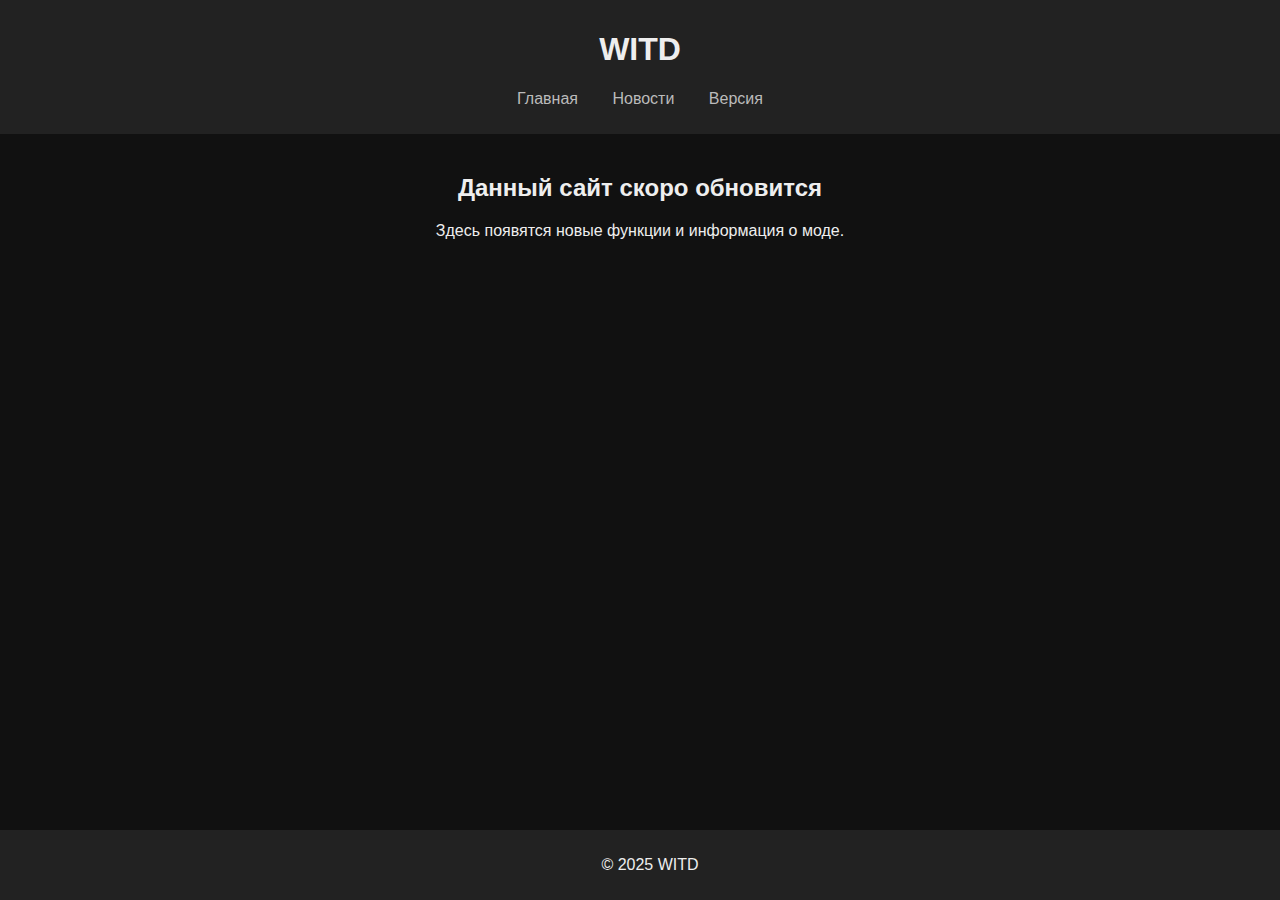
<file: index.html>
<!DOCTYPE html>
<html lang="ru">
<head>
    <meta charset="UTF-8">
    <meta name="viewport" content="width=device-width, initial-scale=1.0">
    <title>WITD</title>
    <link rel="stylesheet" href="styles.css">
</head>
<body>
    <header>
        <h1>WITD</h1>
        <nav>
            <ul>
                <li><a href="index.html">Главная</a></li>
                <li><a href="news.html">Новости</a></li>
                <li><a href="versions.html">Версия</a></li>
            </ul>
        </nav>
    </header>
    
    <main>
        <h2>Данный сайт скоро обновится</h2>
        <p>Здесь появятся новые функции и информация о моде.</p>
    </main>

    <footer>
        <p>&copy; 2025 WITD</p>
    </footer>

    <script src="script.js"></script>
</body>
</html>
</file>
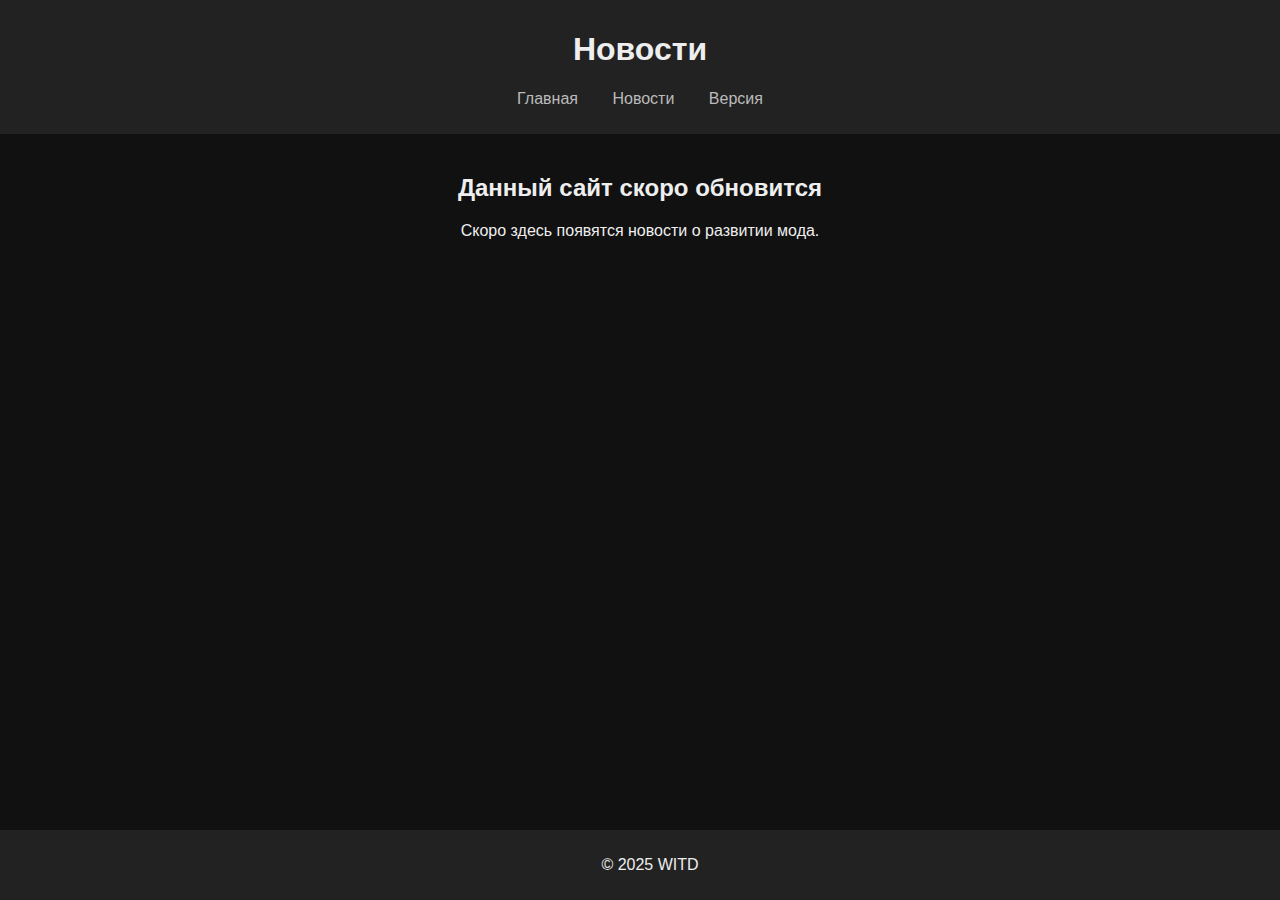
<file: news.html>
<!DOCTYPE html>
<html lang="ru">
<head>
    <meta charset="UTF-8">
    <meta name="viewport" content="width=device-width, initial-scale=1.0">
    <title>Новости - WITD</title>
    <link rel="stylesheet" href="styles.css">
</head>
<body>
    <header>
        <h1>Новости</h1>
        <nav>
            <ul>
                <li><a href="index.html">Главная</a></li>
                <li><a href="news.html">Новости</a></li>
                <li><a href="versions.html">Версия</a></li>
            </ul>
        </nav>
    </header>

    <main>
        <h2>Данный сайт скоро обновится</h2>
        <p>Скоро здесь появятся новости о развитии мода.</p>
    </main>

    <footer>
        <p>&copy; 2025 WITD</p>
    </footer>
</body>
</html>
</file>
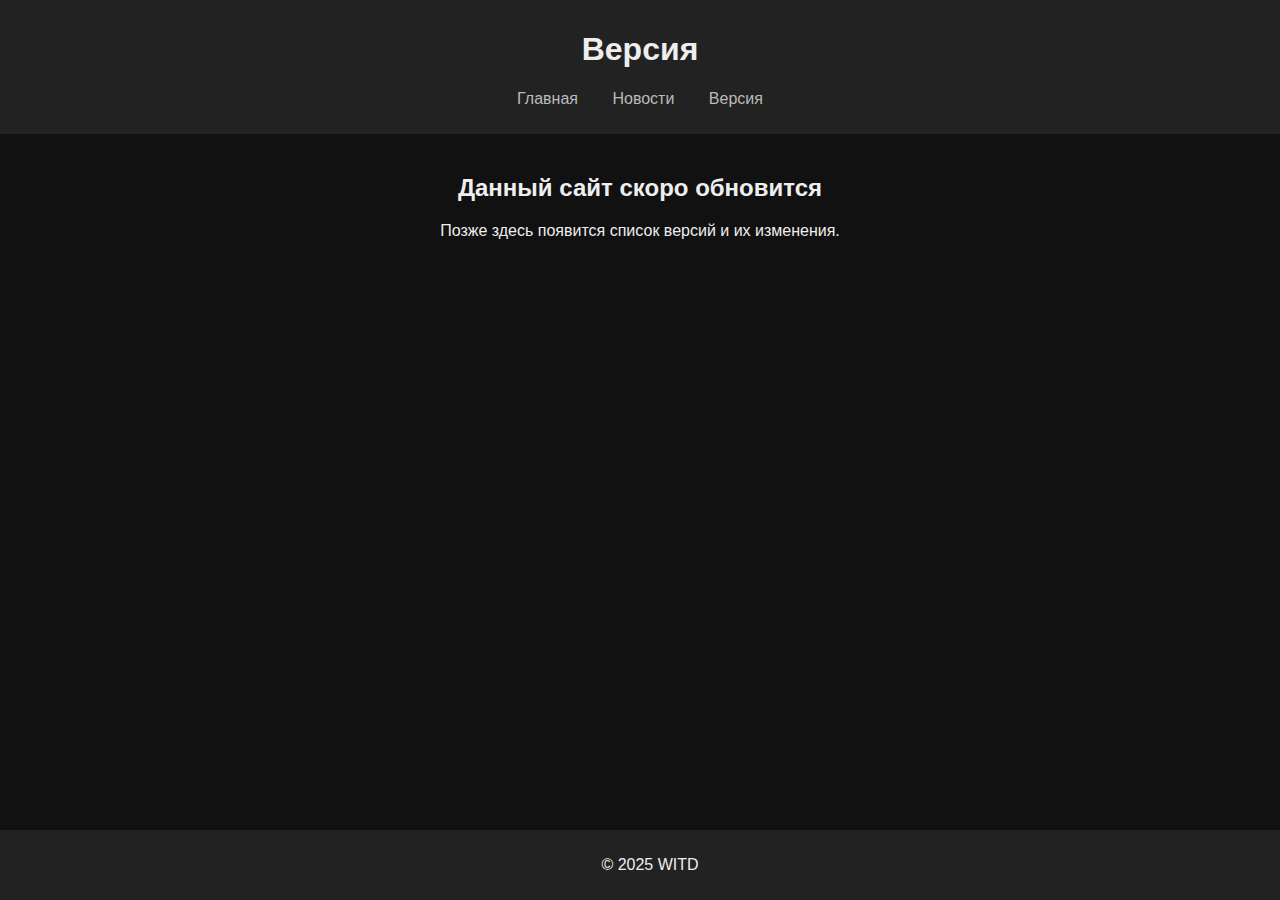
<file: versions.html>
<!DOCTYPE html>
<html lang="ru">
<head>
    <meta charset="UTF-8">
    <meta name="viewport" content="width=device-width, initial-scale=1.0">
    <title>Версия - WITD</title>
    <link rel="stylesheet" href="styles.css">
</head>
<body>
    <header>
        <h1>Версия</h1>
        <nav>
            <ul>
                <li><a href="index.html">Главная</a></li>
                <li><a href="news.html">Новости</a></li>
                <li><a href="versions.html">Версия</a></li>
            </ul>
        </nav>
    </header>

    <main>
        <h2>Данный сайт скоро обновится</h2>
        <p>Позже здесь появится список версий и их изменения.</p>
    </main>

    <footer>
        <p>&copy; 2025 WITD</p>
    </footer>
</body>
</html>
</file>
<file: styles.css>
body {
    font-family: Arial, sans-serif;
    margin: 0;
    padding: 0;
    background-color: #111;
    color: #eee;
}

header {
    background-color: #222;
    padding: 10px;
    text-align: center;
}

nav ul {
    list-style: none;
    padding: 0;
}

nav ul li {
    display: inline;
    margin: 0 15px;
}

nav ul li a {
    color: #bbb;
    text-decoration: none;
}

main {
    text-align: center;
    padding: 20px;
}

footer {
    background-color: #222;
    text-align: center;
    padding: 10px;
    position: absolute;
    bottom: 0;
    width: 100%;
}

/* Стили кнопки скачивания */
.download-button {
    display: inline-block;
    padding: 10px 20px;
    background-color: #444;
    color: #eee;
    text-decoration: none;
    border-radius: 5px;
    margin-top: 10px;
}

.download-button:hover {
    background-color: #666;
}
</file>
